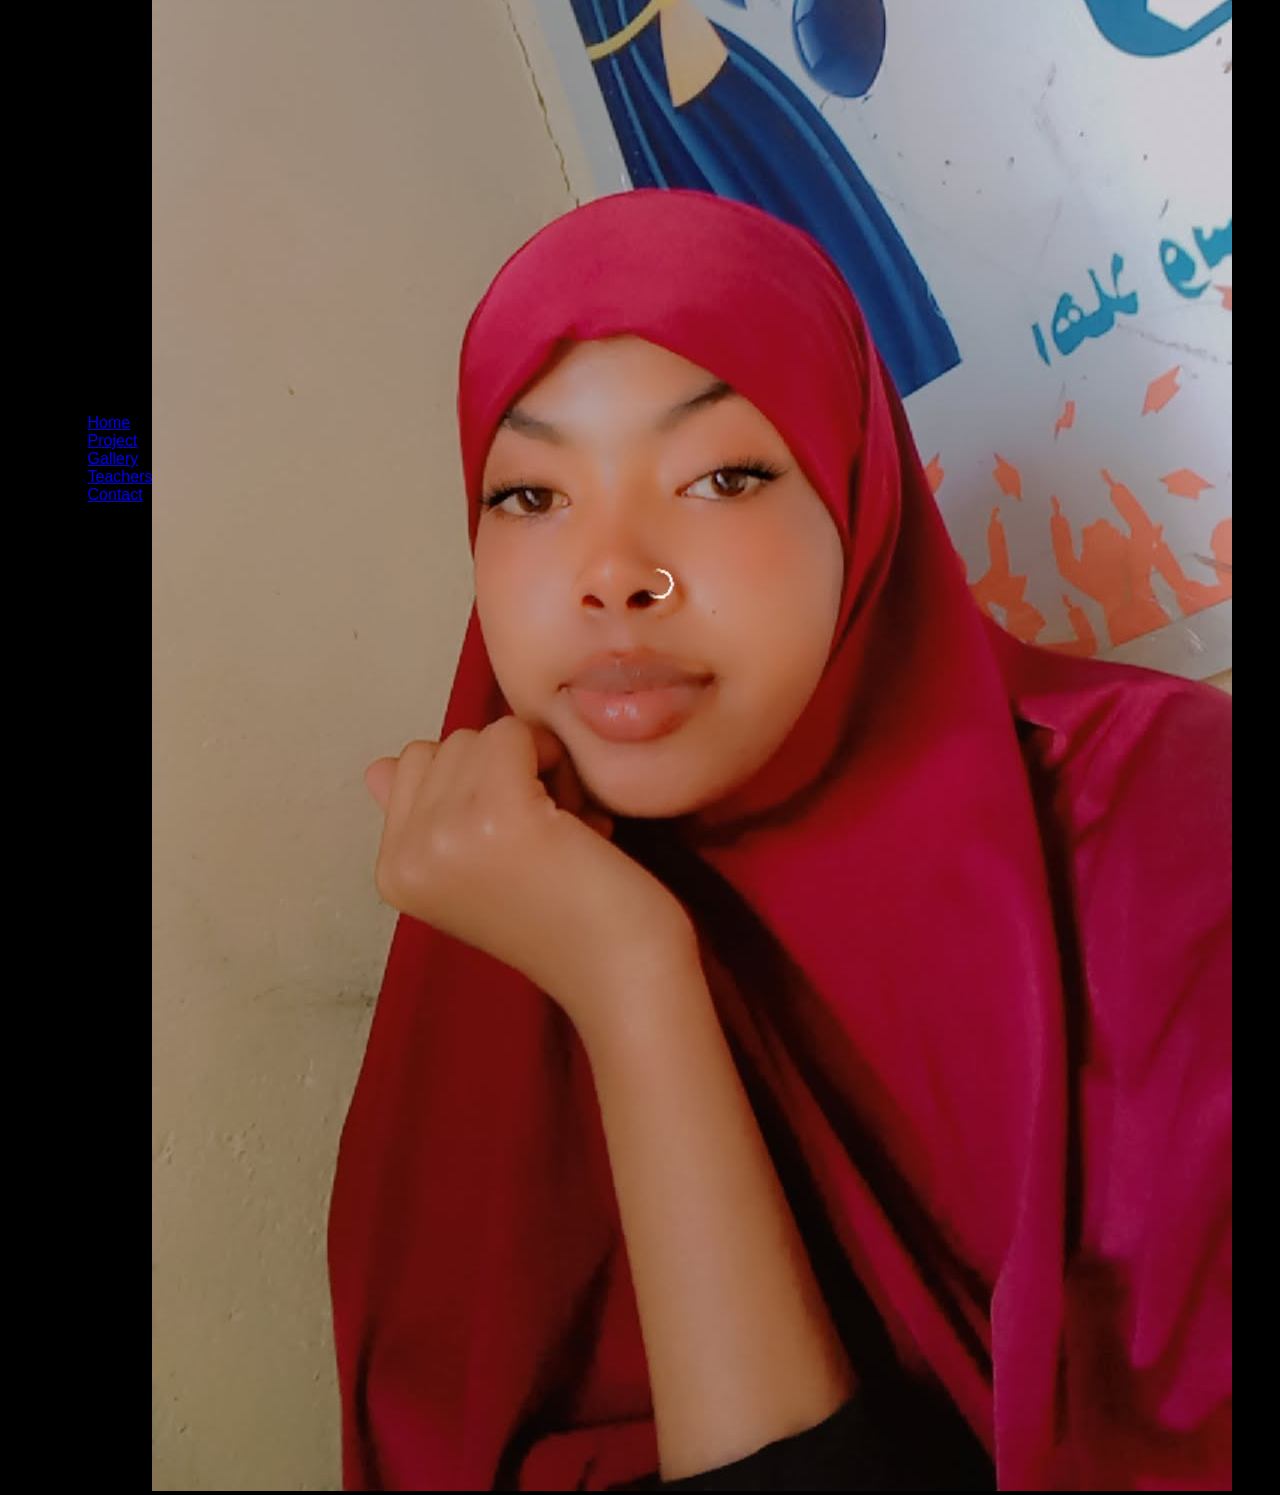
<file: index.html>
<!DOCTYPE html>
<html lang="en">
<head>
    <meta charset="UTF-8">
    <meta name="viewport" content="width=device-width, initial-scale=1.0">
    <title>Portfolio - Iqra Muztaphe</title>
    <link rel="stylesheet" href="style.css">
</head>
<body>

    <!-- Navigation Bar -->
    <header>
        <div class="logo">Iqra Muztaphe</div>
        <ul class="nav-links">
            <li><a href="#home">Home</a></li>
            <li><a href="#project">Project</a></li>
            <li><a href="#gallery">Gallery</a></li>
            <li><a href="#teachers">Teachers</a></li>
            <li><a href="#contact">Contact</a></li>
        </ul>
    </header>

    <!-- Hero Section -->
    <section class="hero-container" id="home">
        <div class="hero-text">
            <div class="role">Web Developer & Designer</div>
            <h1>Building the Future <br>Through Code</h1>
            <p>Hi! I'm Iqra Muztaphe. I am a student developer specializing in web design, front-end development, and professional Photoshop design.</p>
            <a href="mailto:your-email@example.com" class="btn-connect">Connect Me</a>
        </div>

        <div class="hero-image">
            <div class="circle-accent">
                <img class="profile-img" src="iqra.jpeg" alt="Iqra Muztaphe">
            </div>
        </div>
    </section>

</body>
</html>
</file>
<file: style.css>
body {
    display: flex;
    justify-content: center;
    align-items: center;
    height: 100vh;
    background-color: #000000; 
    margin: 0;
    font-family: -apple-system, BlinkMacSystemFont, "Segoe UI", Roboto, Arial, sans-serif;
}

.calculator {
    background-color: #000000;
    padding: 20px;
    width: 320px;
}

#display {
    width: 100%;
    height: 100px;
    background-color: #000000;
    border: none;
    color: #ffffff;
    font-size: 3.5rem;
    font-weight: 300;
    text-align: right;
    padding: 0 10px;
    box-sizing: border-box;
    margin-bottom: 15px;
    outline: none;
}


.buttons {
    display: grid;
    grid-template-columns: repeat(4, 1fr);
    gap: 12px;
}

.btn {
    height: 70px;
    width: 70px;
    border: none;
    border-radius: 50%; 
    font-size: 1.8rem;
    font-weight: 400;
    cursor: pointer;
    background-color: #333333; 
    color: #ffffff;
    display: flex;
    justify-content: center;
    align-items: center;
    transition: background 0.1s;
}


.btn:active {
    opacity: 0.7;
}


.btn.clear {
    background-color: #a5a5a5;
    color: #000000;
}


.btn.operator {
    background-color: #ff9f0a;
    color: #ffffff;
}
</file>
